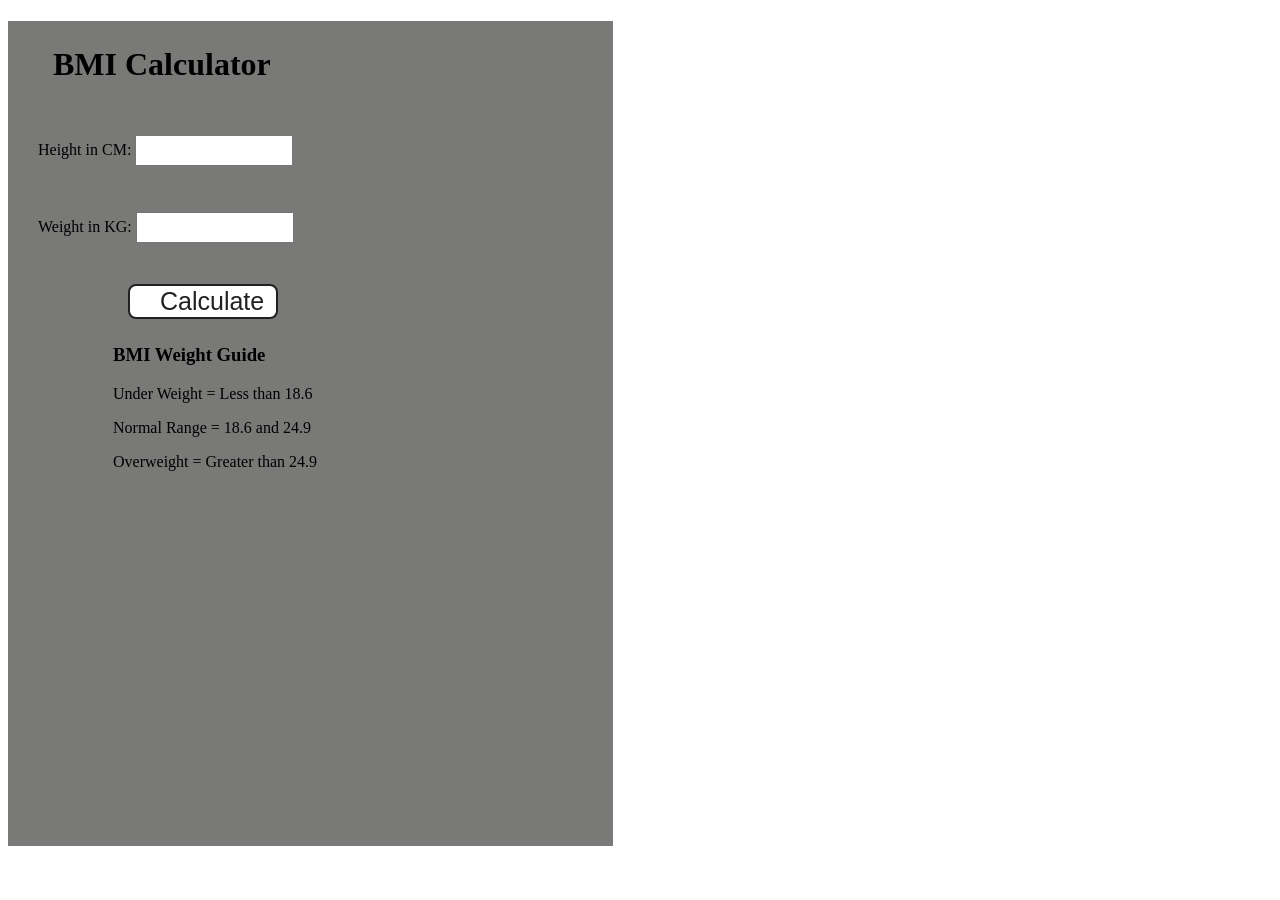
<file: 07_02_bmi_project/index.html>
<!DOCTYPE html>
<html lang="en">
  <head>
    <meta charset="UTF-8" />
    <meta name="viewport" content="width=device-width, initial-scale=1.0" />
    <meta http-equiv="X-UA-Compatible" content="ie=edge" />
    <link rel="stylesheet" href="style.css" />
    <link rel="stylesheet" href="style.css" />
    <title>BMI Calculator</title>
  </head>
  <body>
    <div class="container">
      <h1>BMI Calculator</h1>
      <form>
        <p><label>Height in CM: </label><input type="text" id="height" /></p>
        <p><label>Weight in KG: </label><input type="text" id="weight" /></p>
        <button>Calculate</button>
        <div id="results"></div>
        <div id="weight-guide">
          <h3>BMI Weight Guide</h3>
          <p>Under Weight = Less than 18.6</p>
          <p>Normal Range = 18.6 and 24.9</p>
          <p>Overweight = Greater than 24.9</p>
        </div>
      </form>
    </div>
  </body>
  <script src="./script.js"></script>
</html>
</file>
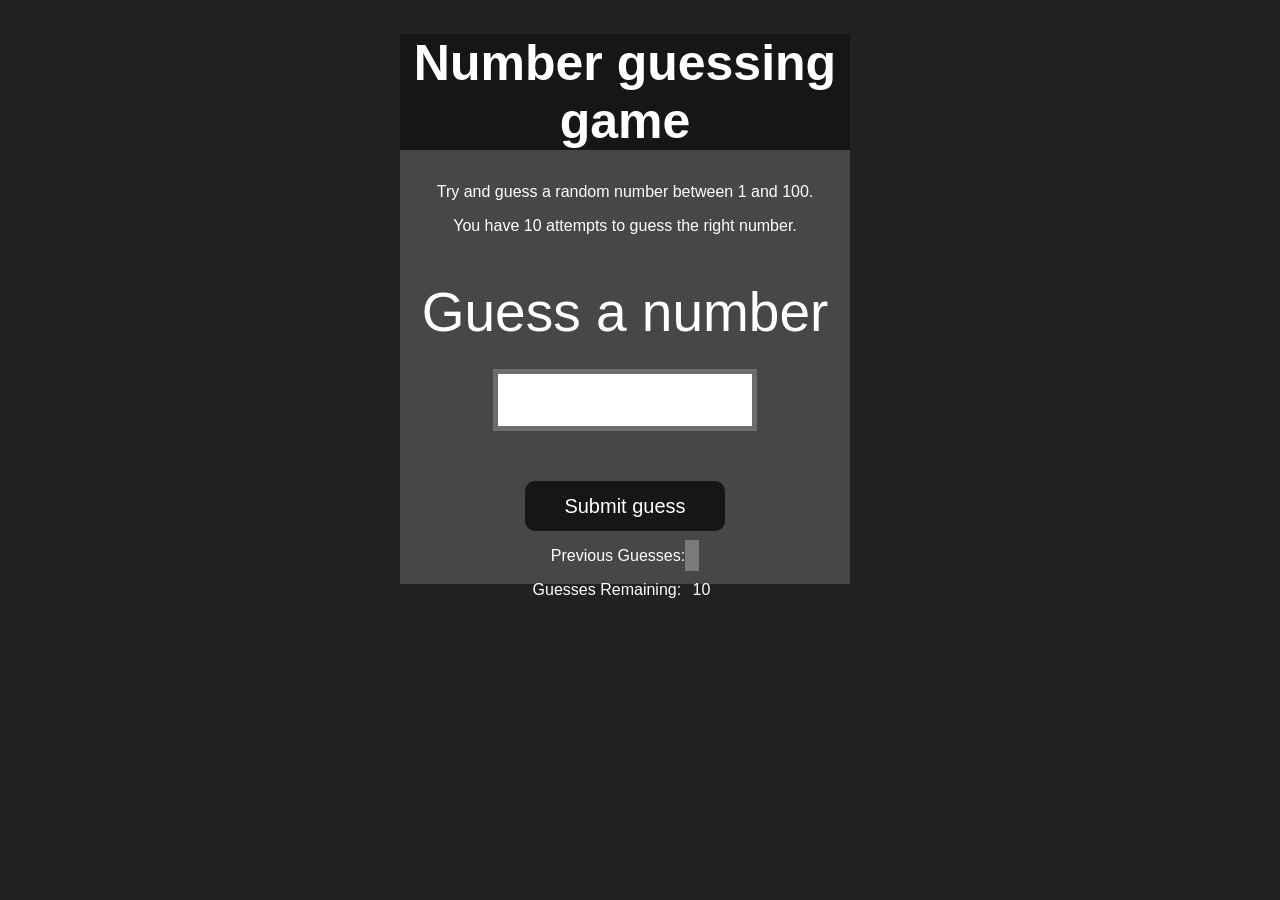
<file: 07_04_guessTheNumber_project/index.html>
<!DOCTYPE html>
<html lang="en">
<head>
    <meta charset="UTF-8">
    <meta name="viewport" content="width=device-width, initial-scale=1.0">
    <meta http-equiv="X-UA-Compatible" content="ie=edge">
    <title>Number Guessing Game</title>
    <link rel="stylesheet" href="style.css">
    <link rel="stylesheet" href="style.css">
</head>
<body style="background-color:#212121; color:#fff;">
    
    <div id="wrapper">
      <h1>Number guessing game</h1>
    <p>Try and guess a random number between 1 and 100.</p>
    <p>You have 10 attempts to guess the right number.</p>
    </br>
        <form class="form">
            <label2 for="guessField" id="guess">Guess a number</label>
            <input type="text" id="guessField" class="guessField">
            <input type="submit" id="subt" value="Submit guess" class="guessSubmit">
        </form>

        <div class="resultParas">
            <p >Previous Guesses: <span class="guesses"></span></p>
            <p >Guesses Remaining: <span class="lastResult">10</span></p>
            <p class="lowOrHi"></p>
        </div>
    </div>
    <script src="./script.js"></script>
</body>
</html>
</file>
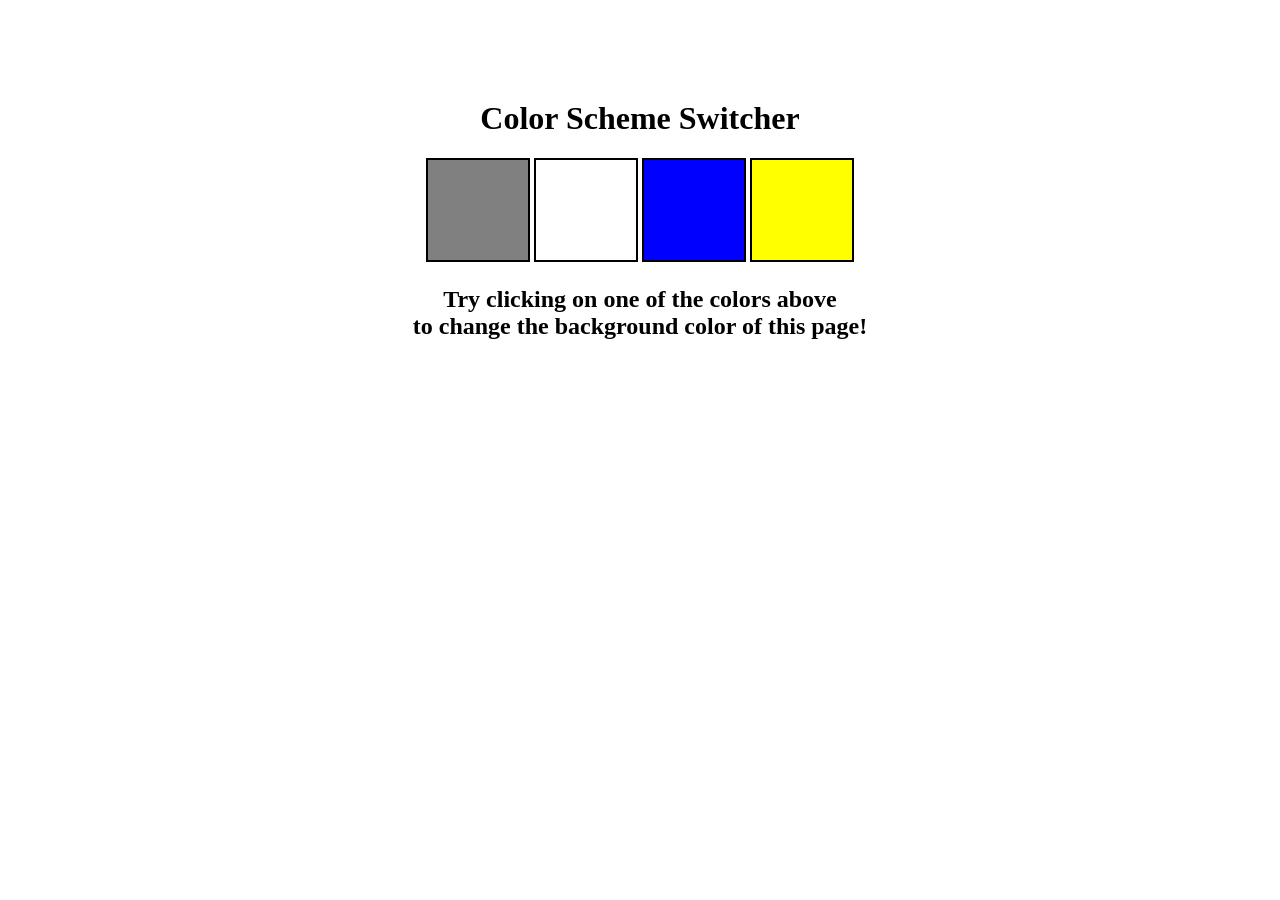
<file: 07_01_colorChanger_project/project01/index.html>
<!DOCTYPE html>
<html lang="en">
  <head>
    <meta charset="UTF-8" />
    <meta name="viewport" content="width=device-width, initial-scale=1.0" />
    <meta http-equiv="X-UA-Compatible" content="ie=edge" />
    <link rel="stylesheet" href="style.css" />
    <link rel="stylesheet" href="style.css" />
    <title>JavaScript Background Color Switcher</title>
  </head>
  <body>
    <div class="canvas">
      <!-- <a
        style="
          background-color: #fff;
          padding: 10px 30px;
          border-radius: 8px;
          color: #212121;
          text-decoration: none;
          border: 2px solid #212121;
        "
        href="../index.html"
        >Back to Home Page</a
      > -->
      <h1>Color Scheme Switcher</h1>
      <span class="button" id="grey"></span>
      <span class="button" id="white"></span>
      <span class="button" id="blue"></span>
      <span class="button" id="yellow"></span>
      <h2>
        Try clicking on one of the colors above
        <span>to change the background color of this page!</span>
      </h2>
    </div>
    <script src="./script.js"></script>
  </body>
</html>
</file>
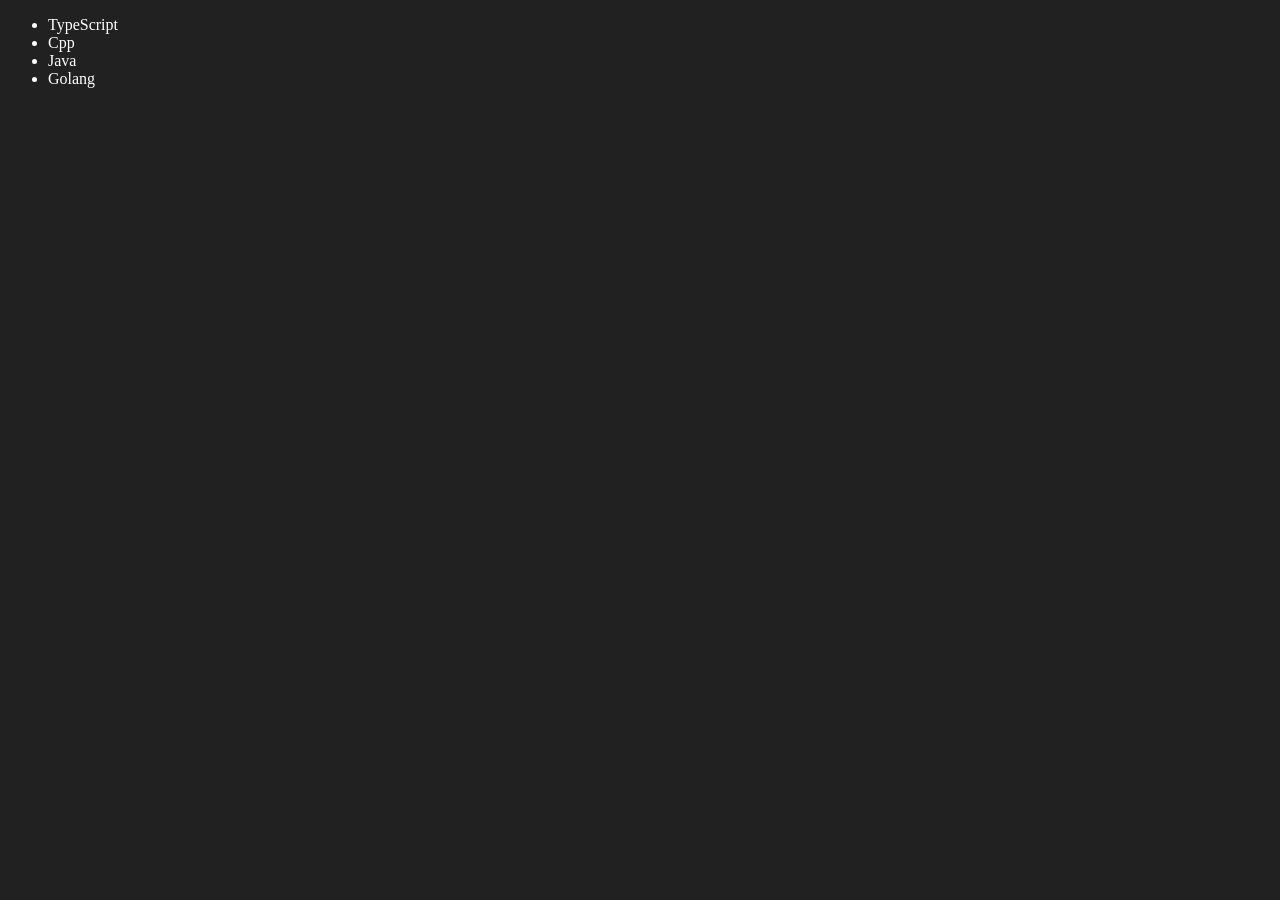
<file: 06_dom/four.html>
<!DOCTYPE html>
<html lang="en">
<head>
    <meta charset="UTF-8">
    <meta name="viewport" content="width=device-width, initial-scale=1.0">
    <title>Chai aur code | DOM</title>
</head>
<body style="background-color: #212121; color: #fff;">
    <ul class="language">
        <li>Javascript</li>
    </ul>
</body>
<script>
    function addLanguage(langName){
        const li = document.createElement('li');
        li.innerHTML = `${langName}`
        document.querySelector('.language').appendChild(li)    
        }
    addLanguage("python")   
    addLanguage("Cpp") 
    
    function addOptiLanguage(langName){
        const li = document.createElement('li')
        li.appendChild(document.createTextNode(langName))
        document.querySelector('.language').appendChild(li)
    }
    addOptiLanguage("Java")
    addOptiLanguage("Golang")

    //Edit
    const secondLang = document.querySelector("li:nth-child(2)")
    //secondLang.innerHTML = "Mojo"
    const newLi = document.createElement('li')
    newLi.textContent = "Mojo"
    secondLang.replaceWith(newLi)

    //Edit
    const firstLang = document.querySelector('li:first-child')
    firstLang.outerHTML = '<li>TypeScript</li>'

    //remove 
    const lastLang = document.querySelector('li:nth-child(2)')
    lastLang.remove()
    
</script>
</html>
</file>
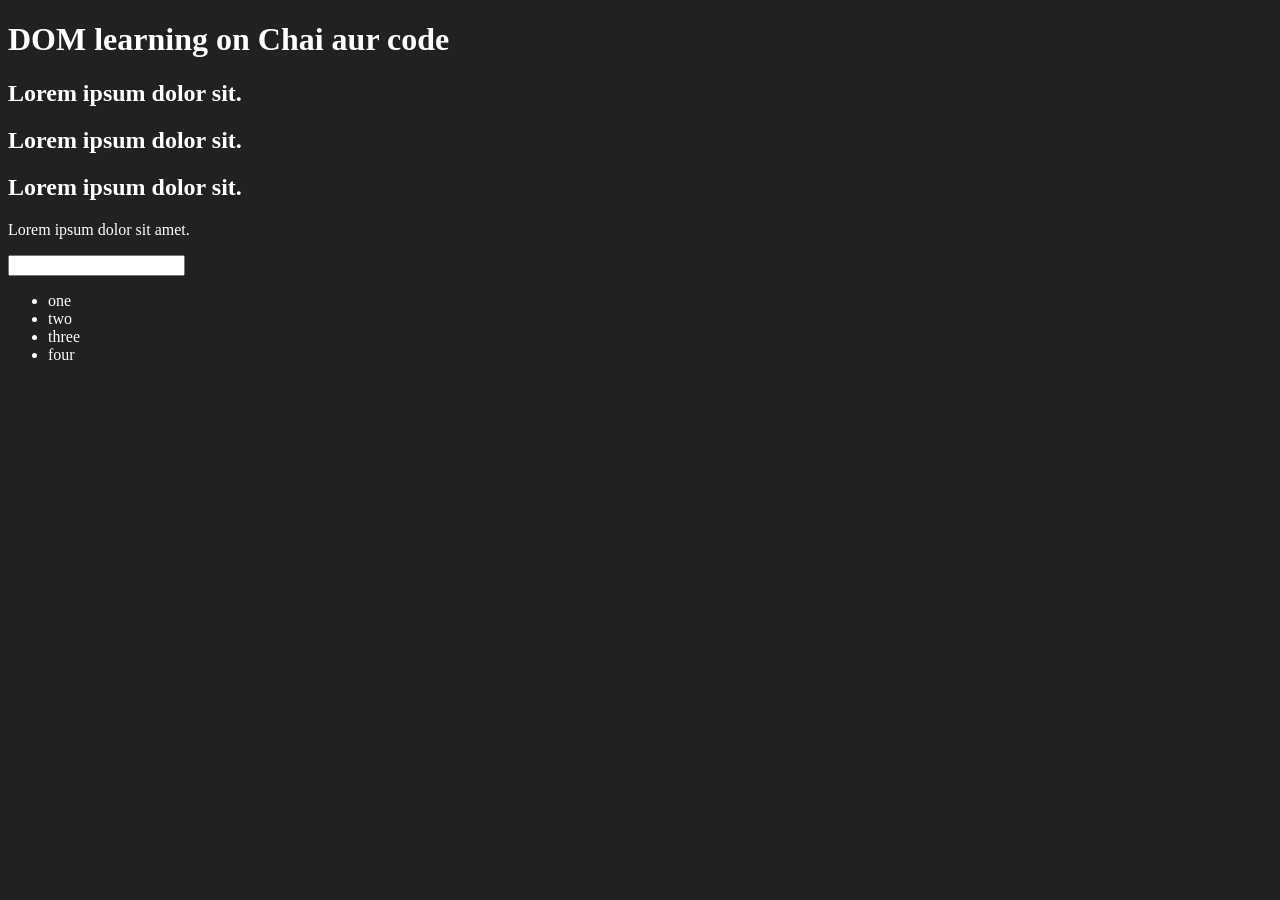
<file: 06_dom/one.html>
<!DOCTYPE html>
<html lang="en">
<head>
    <meta charset="UTF-8">
    
    <title>DOM learning</title>
    <style>
        .bg-black{
            background-color: #212121;
            color: #fff;
        }
    </style>
</head>
<body class="bg-black">
    <div >
        <h1  id="title" class="heading">DOM learning on Chai aur code <span style="display: none;">test text</span></h1>
        <h2>Lorem ipsum dolor sit.</h2>
        <h2>Lorem ipsum dolor sit.</h2>
        <h2>Lorem ipsum dolor sit.</h2>
        <p>Lorem ipsum dolor sit amet.</p>
        <input type="password" name="" id="">

        <ul>
            <li class="list-item">one</li>
            <li class="list-item">two</li>
            <li class="list-item">three</li>
            <li class="list-item">four</li>
        </ul>
    </div>
</body>
</html>
</file>
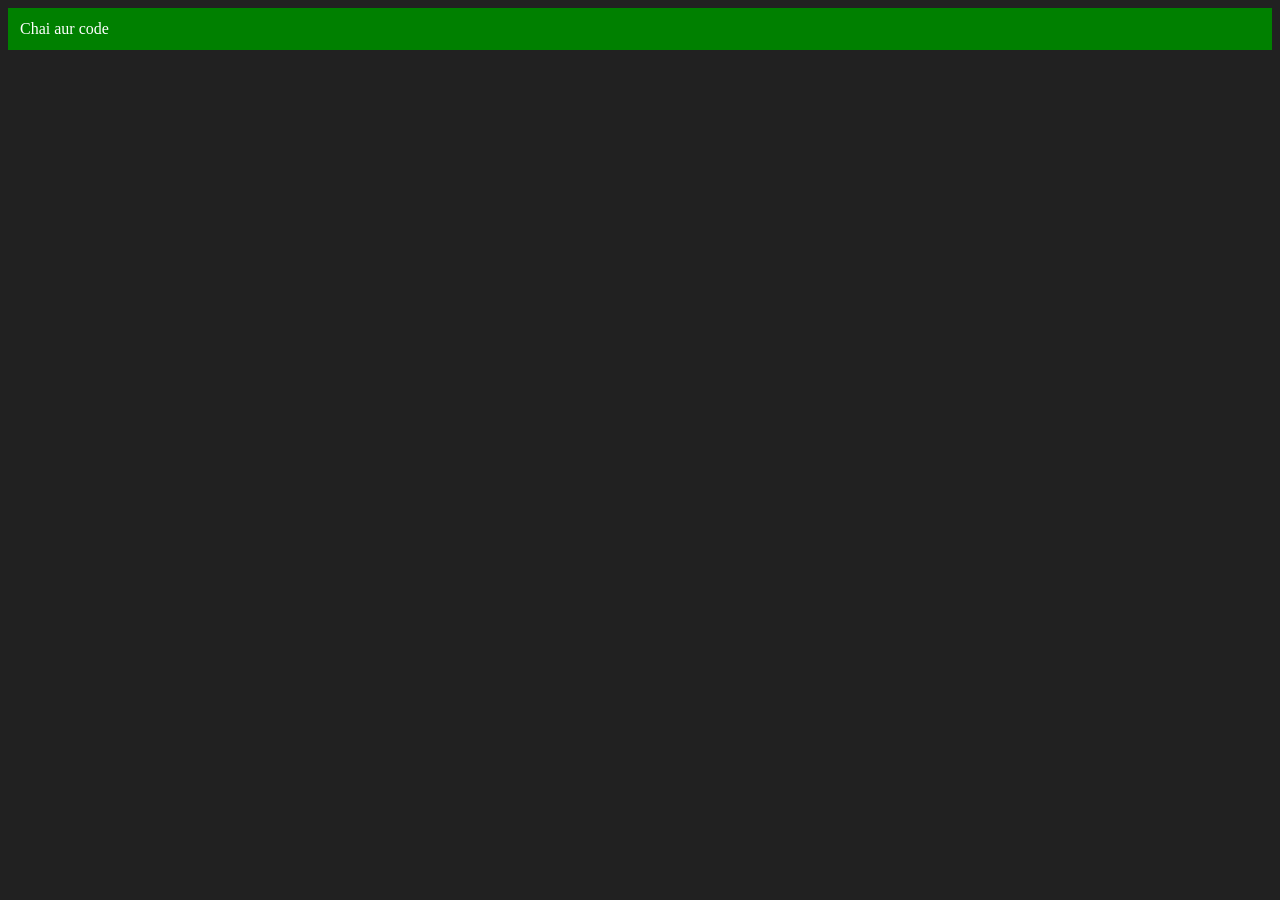
<file: 06_dom/three.html>
<!DOCTYPE html>
<html lang="en">
<head>
    <meta charset="UTF-8">
    <meta http-equiv="X-UA-Compatible" content="IE=edge">
    <meta name="viewport" content="width=device-width, initial-scale=1.0">
    <title>Chai aur code </title>
</head>
<body style="background-color: #212121; color: #fff;">
    
</body>
<script>
    const div = document.createElement('div')
    console.log(div);
    div.className = "main"
    div.id = Math.round(Math.random() * 10 + 1)
    div.setAttribute("title", "generated title")
    div.style.backgroundColor = "green"
    div.style.padding = "12px"
    // div.innerText = "Chai aur code"
    const addText = document.createTextNode("Chai aur code")
    div.appendChild(addText)

    document.body.appendChild(div)
</script>
</html>
</file>
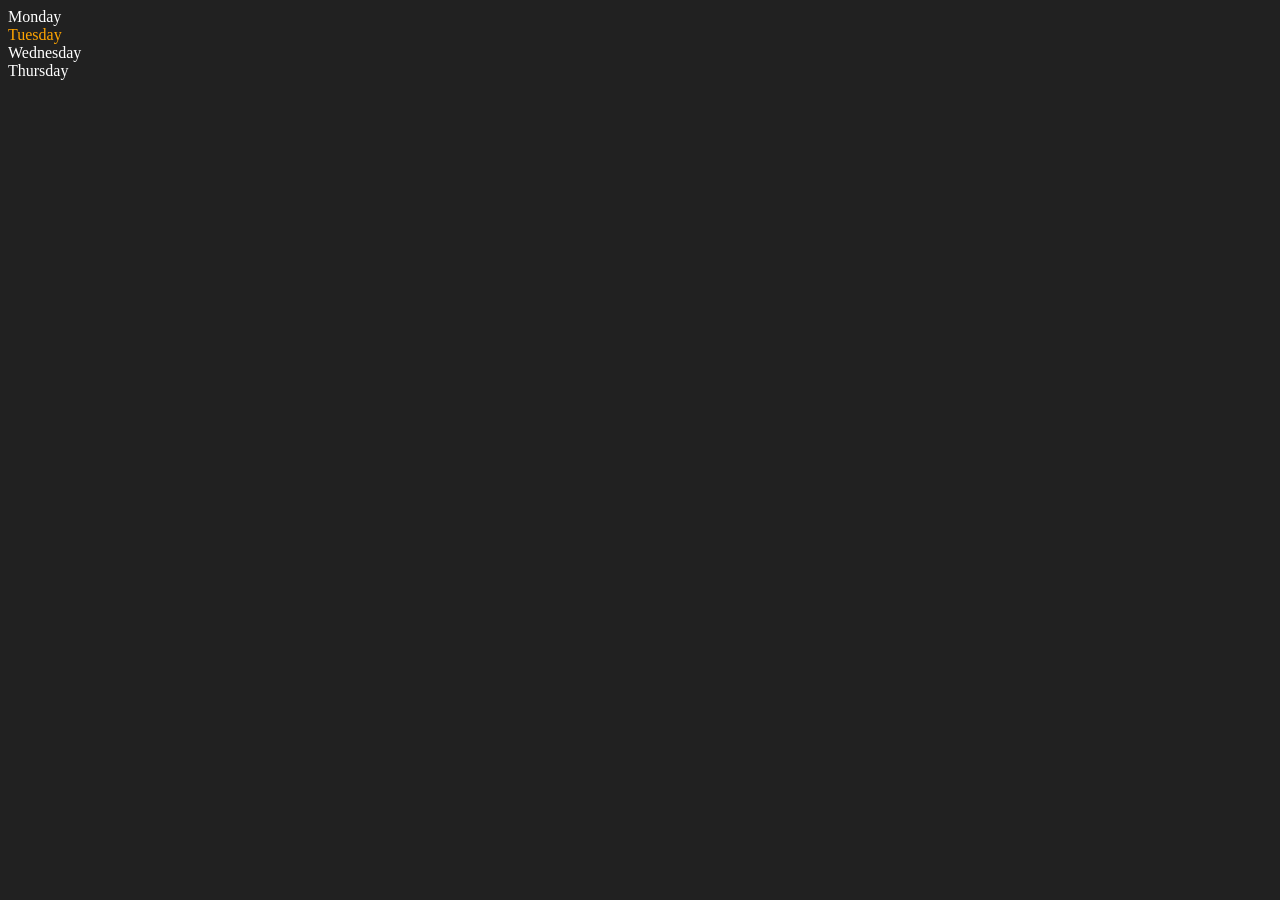
<file: 06_dom/two.html>
<!DOCTYPE html>
<html lang="en">
<head>
    <meta charset="UTF-8">
    <meta name="viewport" content="width=device-width, initial-scale=1.0">
    <title>DOM | Chai aur code</title>
</head>
<body style="background-color: #212121; color: #fff;">
    <div class="parent">
        <div class="day">Monday</div>
        <div class="day">Tuesday</div>
        <div class="day">Wednesday</div>
        <div class="day">Thursday</div>
    </div>
</body>
<script>
  const parent = document.querySelector('.parent')    
  console.log(parent); 
  console.log(parent.children);
  console.log(parent.children[1].innerHTML); 
  
    // for (let i = 0; i < parent.children.length; i++) {
    //      console.log(parent.children[i].innerHTML);
        
    // }
    parent.children[1].style.color = "orange"
    // console.log(parent.firstElementChild);
    // console.log(parent.lastElementChild);

    const dayOne = document.querySelector('.day')
    // console.log(dayOne);
    // console.log(dayOne.parentElement);
    // console.log(dayOne.nextElementSibling);

    console.log("NODES: ", parent.childNodes);
</script>
</html>
</file>
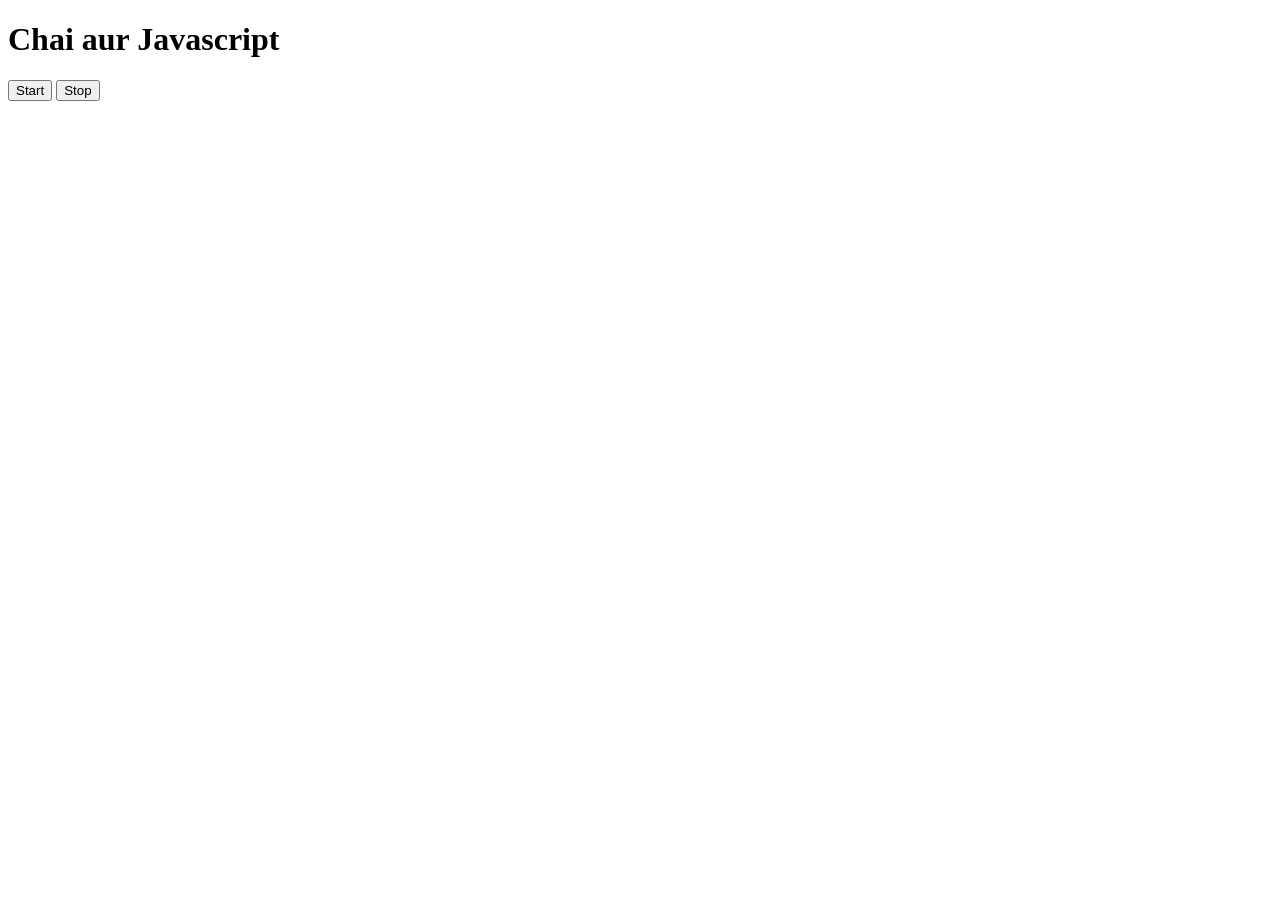
<file: 08_events/three.html>
<!DOCTYPE html>
<html lang="en">
<head>
    <meta charset="UTF-8">
    <meta name="viewport" content="width=device-width, initial-scale=1.0">
    <title>Document</title>
</head>
<body>
    <h1>
        Chai aur Javascript
    </h1>
    <button id="start">Start</button>
    <button id="stop">Stop</button>
</body>
<script>
    const sayDate = function(str){
    console.log(str, Date.now());
   }
    const intervalId = setInterval(sayDate, 1000, "hii")

    clearInterval(intervalId)
</script>
</html>
</file>
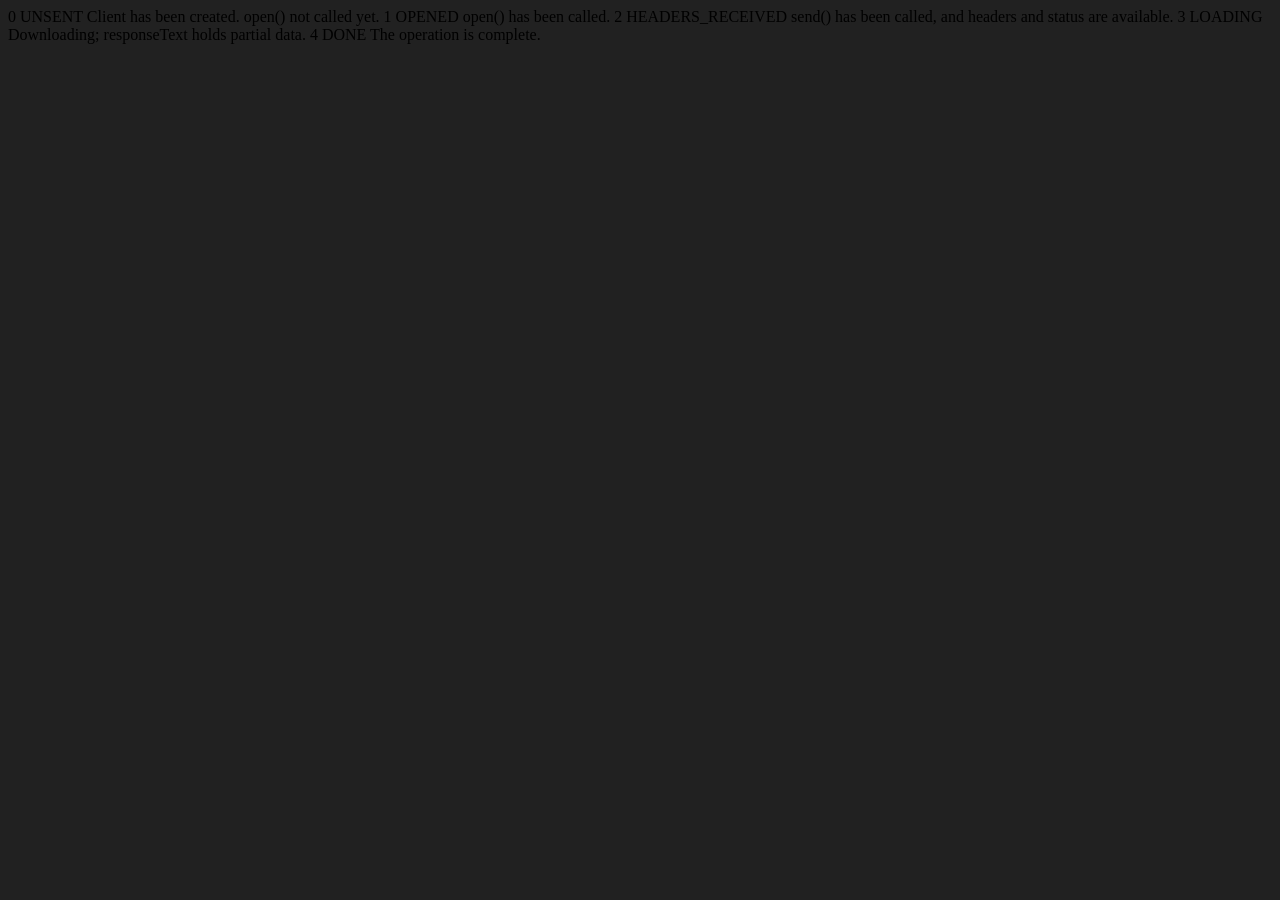
<file: 09_advance_one/ApiRequest.html>
<!DOCTYPE html>
<html lang="en">
<head>
    <meta charset="UTF-8">
    <meta name="viewport" content="width=device-width, initial-scale=1.0">
    <title>Document</title>
</head>
<body style="background-color: #212121;">
    0	UNSENT	Client has been created. open() not called yet.
1	OPENED	open() has been called.
2	HEADERS_RECEIVED	send() has been called, and headers and status are available.
3	LOADING	Downloading; responseText holds partial data.
4	DONE	The operation is complete.
</body>
<script>
    const requestUrl = 'https://api.github.com/users/hiteshchoudhary'
    const xhr = new XMLHttpRequest();
    xhr.open('GET', requestUrl)
    xhr.onreadystatechange = function(){
        console.log(xhr.readyState);
        if (xhr.readyState === 4) {
            const data = JSON.parse(this.responseText)
            console.log(typeof data);
            console.log(data.followers);
        }
    }
    xhr.send();
</script>
</html>
</file>
<file: 07_02_bmi_project/style.css>
.container {
    width: 575px;
    height: 825px;
  
    background-color: #797978;
    padding-left: 30px;
  }
  #height,
  #weight {
    width: 150px;
    height: 25px;
    margin-top: 30px;
  }
  
  #weight-guide {
    margin-left: 75px;
    margin-top: 25px;
  }
  
  #results {
    font-size: 35px;
    margin-left: 90px;
    margin-top: 20px;
    color: rgb(241, 241, 241);
  }
  
  button {
    width: 150px;
    height: 35px;
    margin-left: 90px;
    margin-top: 25px;
    background-color: #fff;
    padding: 1px 30px;
    border-radius: 8px;
    color: #212121;
    text-decoration: none;
    border: 2px solid #212121;
  
    font-size: 25px;
  }
  
  h1 {
    padding-left: 15px;
    padding-top: 25px;
    
  }
</file>
<file: 07_04_guessTheNumber_project/style.css>
html {
    font-family: sans-serif;
  }
  
  body {
    width: 300px;
    max-width: 750px;
    min-width: 480px;
    margin: 0 auto;
    background-color: #212121;
  }
  
  .lastResult {
    color: white;
    padding: 7px;
  }
  
  .guesses {
    color: white;
    padding: 7px;
  }
  
  button {
    background-color: #141414;
    color: #fff;
    width: 250px;
    height: 50px;
    border-radius: 25px;
    font-size: 30px;
    border-style: none;
    margin-top: 30px;
    /* margin-left: 50px; */
  }
  
  #subt {
    background-color: #161616;
    color: #ffffff;
    width: 200px;
    height: 50px;
    border-radius: 10px;
    font-size: 20px;
    border-style: none;
    margin-top: 50px;
    /* margin-left: 75px; */
  }
  
  #guessField {
    color: #000;
    width: 250px;
    height: 50px;
    font-size: 30px;
    border-style: none;
    margin-top: 25px;
  
    /* margin-left: 50px; */
    border: 5px solid #6c6d6d;
    text-align: center;
  }
  
  #guess {
    font-size: 55px;
    /* margin-left: 90px; */
    margin-top: 120px;
    color: #fff;
  }
  
  .guesses {
    background-color: #7a7a7a;
  }
  
  #wrapper {
    box-sizing: border-box;
    text-align: center;
    width: 450px;
    height: 550px;
    background-color: #474747;
    color: #fff;
    font-size: 25px;
  }
  
  h1 {
    background-color: #161616;
  
    color: #fff;
    text-align: center;
  }
  
  p {
    font-size: 16px;
    text-align: center;
  }
</file>
<file: 07_01_colorChanger_project/project01/style.css>
html {
    margin: 0;
  }
  
  span {
    display: block;
  }
  .canvas {
    margin: 100px auto 100px;
    width: 80%;
    text-align: center;
  }
  
  .button {
    width: 100px;
    height: 100px;
    border: solid black 2px;
    display: inline-block;
  }
  
  #grey {
    background: grey;
  }
  
  #white {
    background: white;
  }
  #blue {
    background: blue;
  }
  #yellow {
    background: yellow;
  }
</file>
